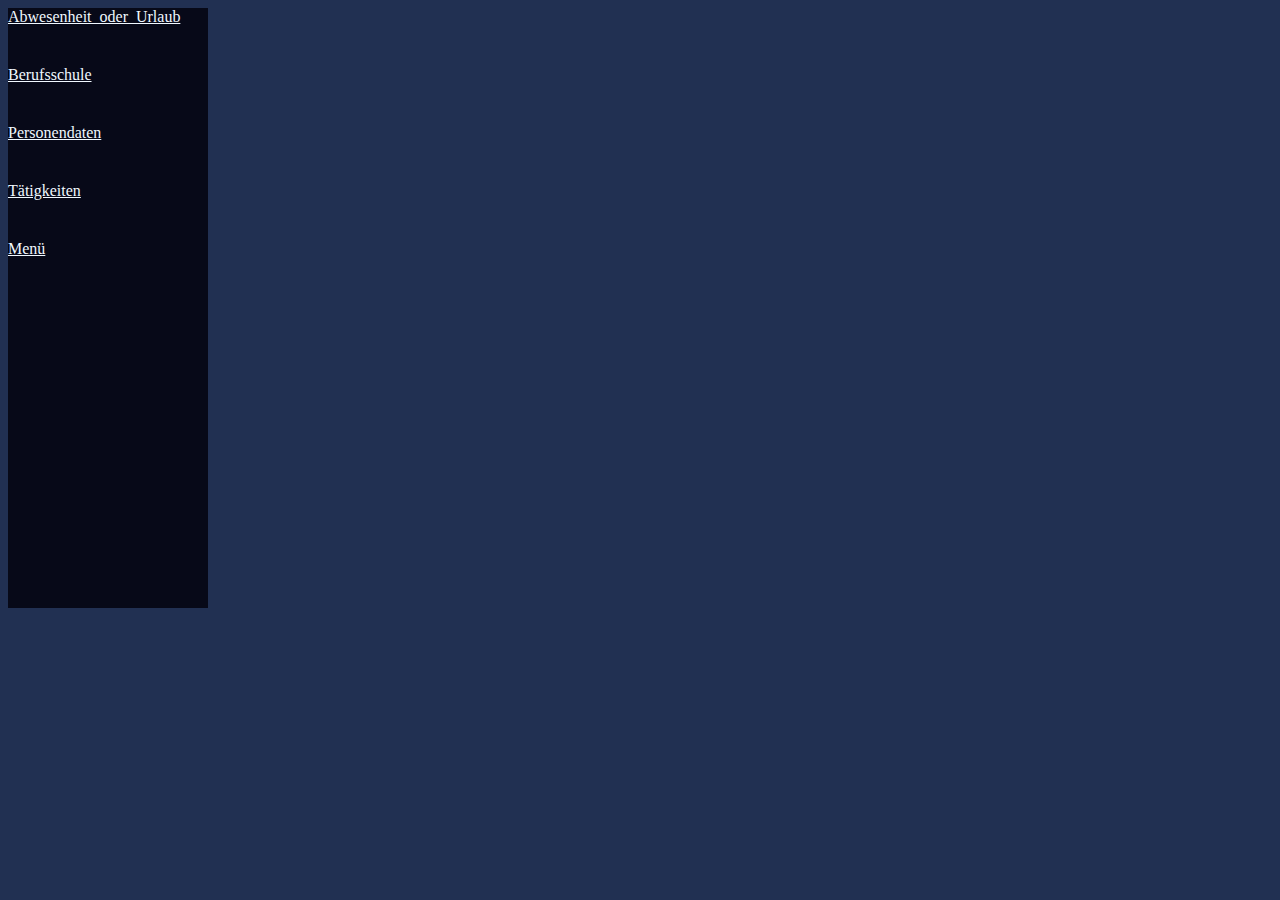
<file: index.html>
<!DOCTYPE html>
<html lang="en">
<head>
    <meta charset="UTF-8">
    <meta name="viewport" content="width=device-width, initial-scale=1.0">
    <link rel="stylesheet" href="style.css">
    <link href="style.css" rel="stylesheet" title="Default Style" />
    <title></title>
</head>
<header>
    <a href="/Abwesenheit_oder_Urlaub.html">Abwesenheit_oder_Urlaub</a>
        <a href="/Berufsschule.html">Berufsschule</a>
        <a href="/Personendaten.html">Personendaten</a>
        <a href="/Tätigkeiten.html">Tätigkeiten</a>
        <a href="index.html">Menü</a>
</header>

</body>
</html>
</file>
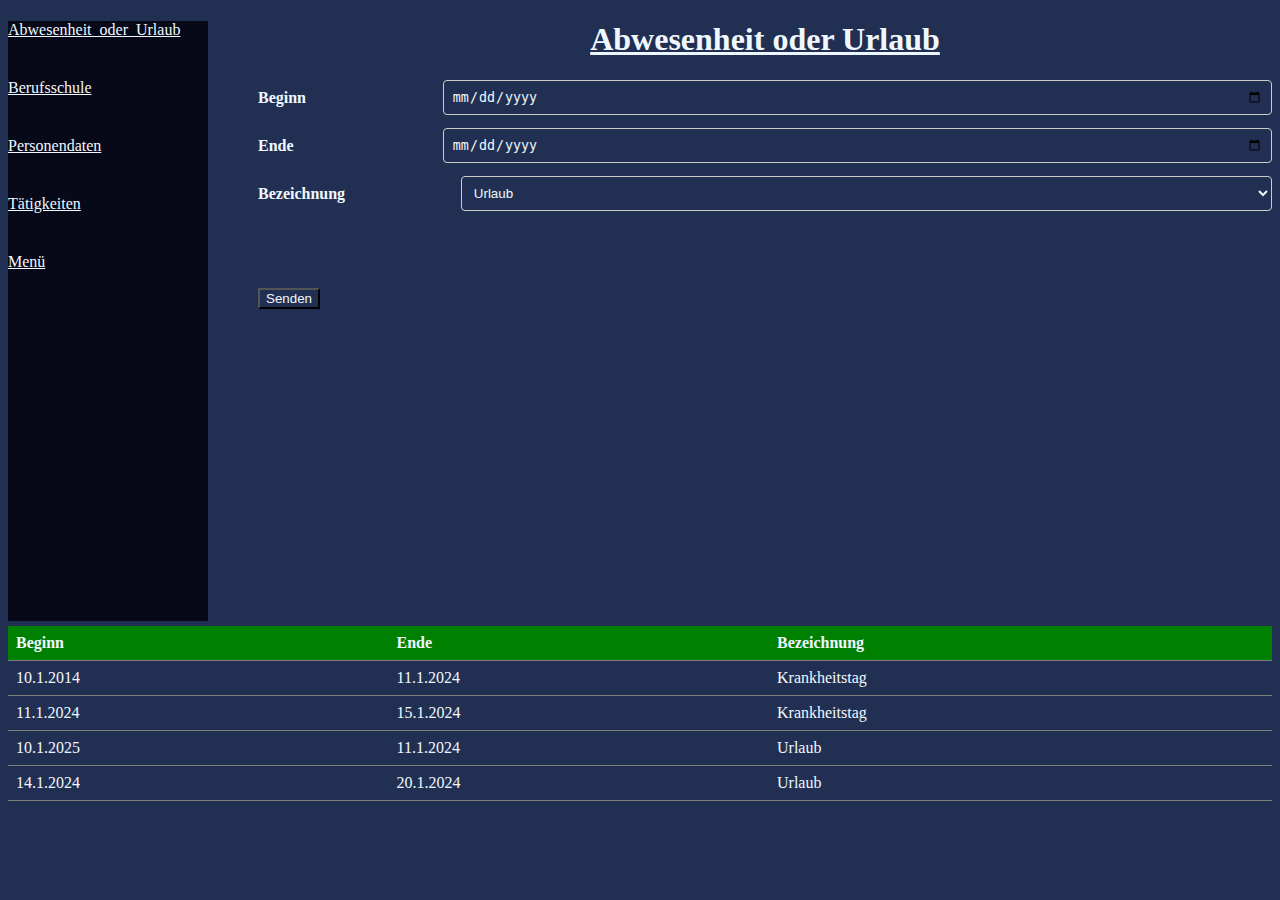
<file: Abwesenheit_oder_Urlaub.html>
<!DOCTYPE html>
<html lang="en">
<head>
    <meta charset="UTF-8">
    <meta name="viewport" content="width=device-width, initial-scale=1.0">
    <title>Document</title>
    <link rel="stylesheet" href="style.css">
</head>
<body>
    <header>
            <a href="/Abwesenheit_oder_Urlaub.html">Abwesenheit_oder_Urlaub</a>
            <a href="/Berufsschule.html">Berufsschule</a>
            <a href="/Personendaten.html">Personendaten</a>
            <a href="/Tätigkeiten.html">Tätigkeiten</a>
            <a href="index.html">Menü</a>  
    </header>
    <form action="/test.html" method="get">
        <h1>Abwesenheit oder Urlaub</h1>
        <div>
        <label for="Beginn">Beginn</label>
        <input type="date" id="Beginn" name="Beginn" required></div>
    <div>
        <label for="Ende">Ende</label>
        <input type="date" name="Ende" id="Ende" required></div>
    <div>
        <label for="Bezeichnung">Bezeichnung</label>
        <select name="Bezeichnung" id="Bezeichnung">
            <option value="Urlaub">Urlaub</option>
            <option value="Krankheitstag">Krankheitstag</option>
        </select>
    </div>
        <button type="submit">Senden</button>
    </form>
    
    <table>
        <thead><tr>
            <th>Beginn</th>
            <th>Ende</th>
            <th>Bezeichnung</th>
            </tr>
        </thead>
        <tbody><tr>
            <td>10.1.2014</td>
            <td>11.1.2024</td>
            <td>Krankheitstag</td>
            </tr>

            <tr>
            <td>11.1.2024</td>
            <td>15.1.2024</td>
            <td>Krankheitstag</td>
            </tr>
            
            <tr>
            <td>10.1.2025</td>
            <td>11.1.2024</td>
            <td>Urlaub</td>
            </tr>
            
            <tr>
            <td>14.1.2024</td>
            <td>20.1.2024</td>
            <td>Urlaub</td>
            </tr>

        </tbody>


    </table>
    
    
</body>
</html>
</file>
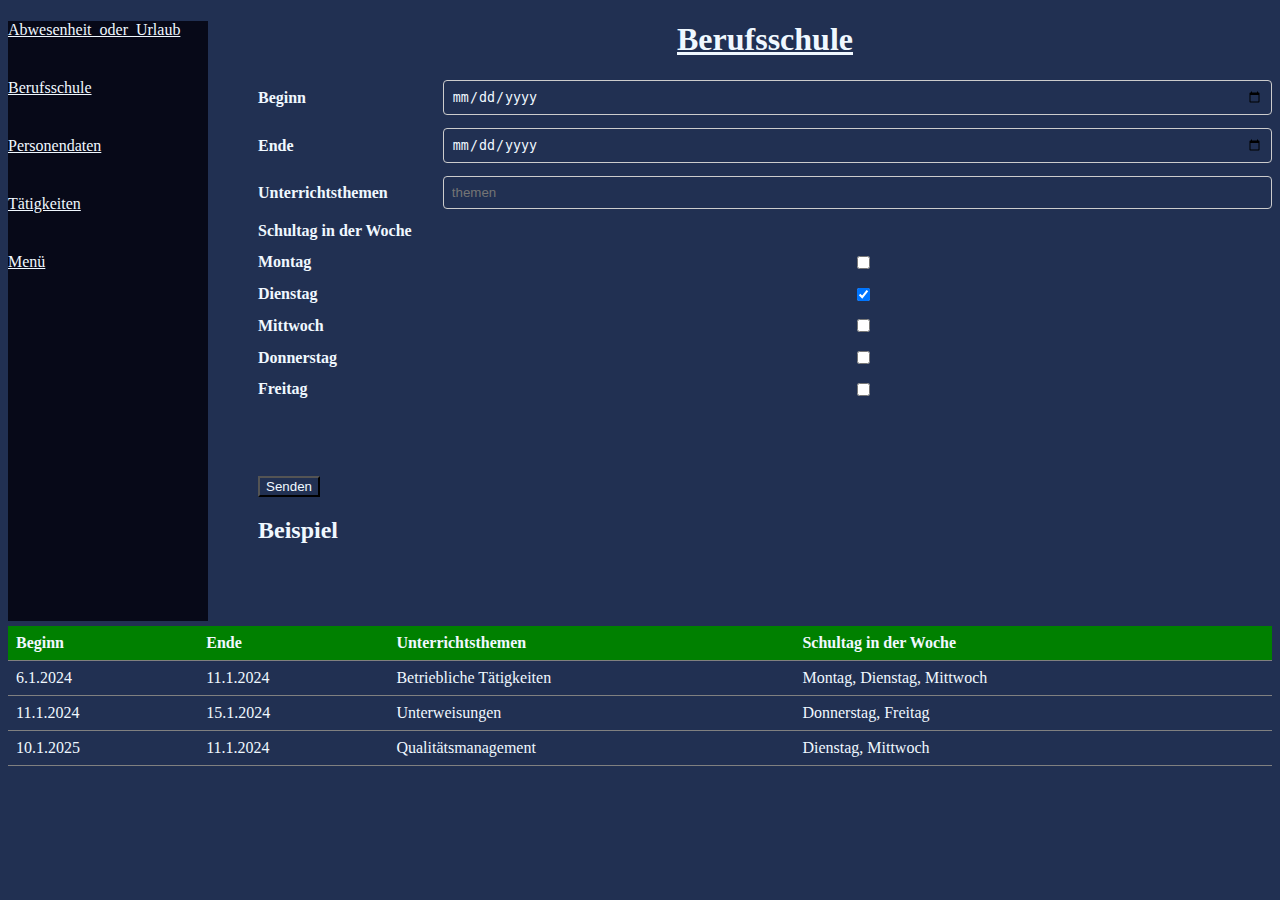
<file: Berufsschule.html>
<!DOCTYPE html>
<html lang="en">
<head>
    <meta charset="UTF-8">
    <meta name="viewport" content="width=device-width, initial-scale=1.0">
    <title>Document</title>
    <link rel="stylesheet" href="style.css">
    <link href="style.css" rel="stylesheet" title="Default Style" >

    <link href="style_W.css" rel="alternate stylesheet" title="test" >
</head>
<body>
    <header>
        
            
        <a href="/Abwesenheit_oder_Urlaub.html">Abwesenheit_oder_Urlaub</a>
        <a href="/Berufsschule.html">Berufsschule</a>
        <a href="/Personendaten.html">Personendaten</a>
        <a href="/Tätigkeiten.html">Tätigkeiten</a>
        <a href="index.html">Menü</a>
            
        
    </header>
    <form action="/test.html" method="get">
    <h1>Berufsschule</h1>
<div>
    <label for="Beginn">Beginn</label>
    <input type="date" name="Beginn" id="Beginn" required>
</div>
<div>
    <label for="Ende">Ende</label>
    <input type="date" name="Ende" id="Ende" required>
</div>
    
<div>
    <label for="themen">Unterrichtsthemen</label>

<input type="text" name="themen" id="themen" required placeholder="themen"></div>
    <div>
    <label>Schultag in der Woche</label>
    </div>
    <div>
        <label for="Montag">Montag</label>
        <input type="checkbox" id="Montag" name="Tag" value="Montag">
        
    </div>
    <div>
        <label for="Dienstag">Dienstag</label>
        <input type="checkbox" id="Dienstag" name="Tag" value="Dienstag" checked>
        
    </div>
    <div>
        <label for="Mittwoch">Mittwoch</label>
        <input type="checkbox" id="Mittwoch" name="Tag" value="Mittwoch">
        
    </div>
    <div>
        <label for="Donnerstag">Donnerstag</label>
        <input type="checkbox" id="Donnerstag" name="Tag" value="Donnerstag">
        
    </div>
    <div>
        <label for="Freitag">Freitag</label>
        <input type="checkbox" id="Freitag" name="Tag" value="Freitag">
        
    </div>
    <button type="submit" >Senden</button>

</form>
<h2>Beispiel</h2>
<table>
    <thead>
        <tr>
        <th>Beginn</th>
        <th>Ende</th>
        <th>Unterrichtsthemen</th>
        <th>Schultag in der Woche</th>
        </tr>
    </thead>
    <tbody>
        <tr>
        <td>6.1.2024</td>
        <td>11.1.2024</td>
        <td>Betriebliche Tätigkeiten</td>
        <td>Montag, Dienstag, Mittwoch</td>
        </tr>

        <tr>
        <td>11.1.2024</td>
        <td>15.1.2024</td>
        <td>Unterweisungen</td>
        <td>Donnerstag, Freitag</td>
        </tr>
        
        <tr>
        <td>10.1.2025</td>
        <td>11.1.2024</td>
        <td>Qualitätsmanagement</td>
        <td>Dienstag, Mittwoch</td>
        </tr>
        
    </tbody>


</table>
</body>
</html>
</file>
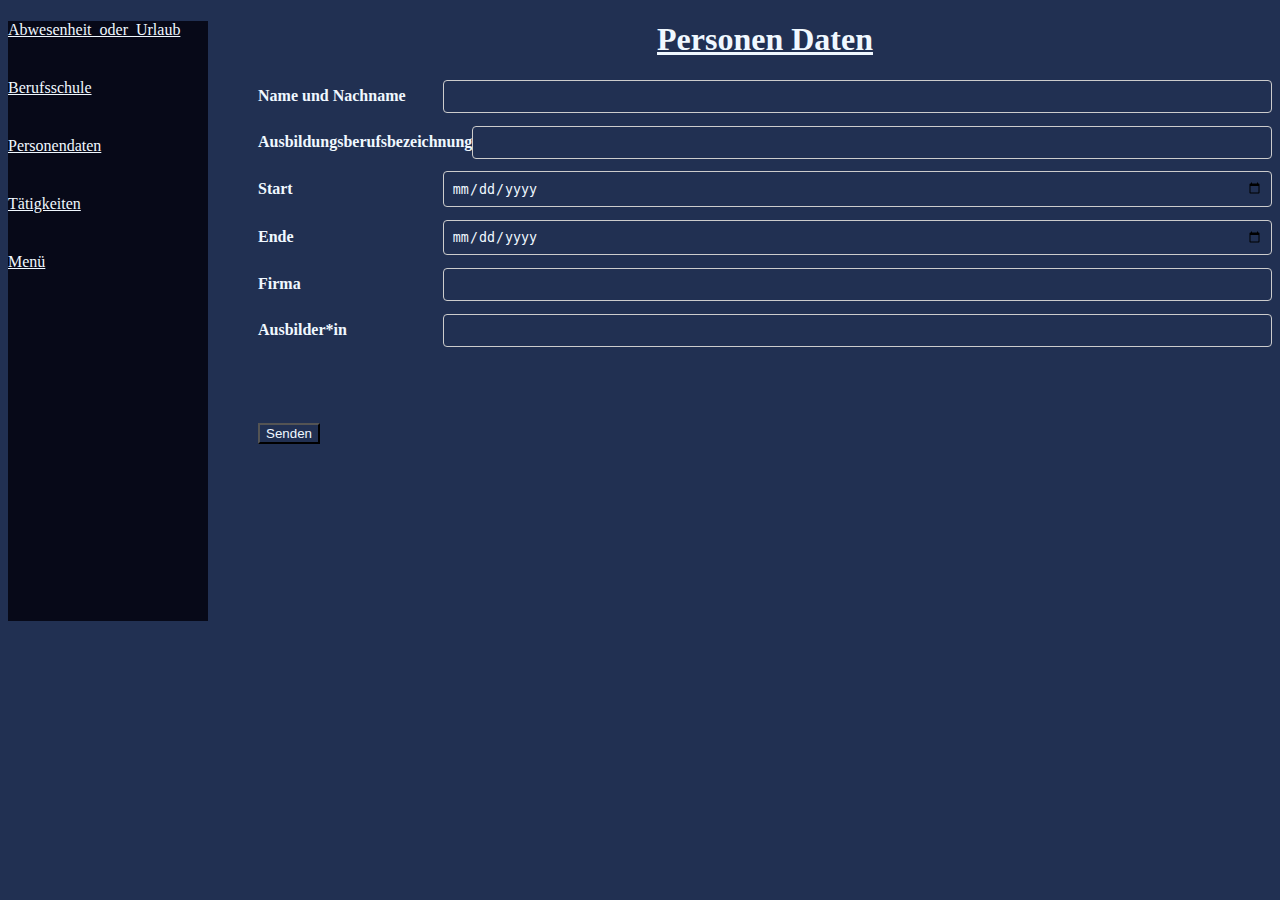
<file: Personendaten.html>
<!DOCTYPE html>
<html lang="en">
<head>
    <meta charset="UTF-8">
    <meta name="viewport" content="width=device-width, initial-scale=1.0">
    <title>Document</title>
    <link rel="stylesheet" href="style.css">
</head>
<body>
    <header>
        <a href="/Abwesenheit_oder_Urlaub.html">Abwesenheit_oder_Urlaub</a>
        <a href="/Berufsschule.html">Berufsschule</a>
        <a href="/Personendaten.html">Personendaten</a>
        <a href="/Tätigkeiten.html">Tätigkeiten</a>
        <a href="index.html">Menü</a>
    </header>
    <h1>Personen Daten </h1>
    <form action="/test" method="get">
       <div><label for="Name">Name und Nachname</label>
        <input type="text" id="Name" name="Name"> </div>
       <div><label for="Ausbildungbe">Ausbildungsberufsbezeichnung</label>
        <input type="text" id="Ausbildungbe" name="Ausbildungbe"></div>
        
        <div>
            <label for="Start">Start</label>
        <input type="date" id="Start" name="Start"></div>
        <div>
        <label for="Ende">Ende</label>
        <input type="date" id="Ende" name="Ende"></div>
        
        
       <div> <label for="Firma">Firma</label>
        <input type="text" id="Firma" name="Firma"> </div>
        
        <div><label for="Ausbildung">Ausbilder*in</label>
        <input type="text" id="Ausbildung" name="Ausbildung"> </div>

        <button type="submit"> Senden</button>






    </form>
    
</body>
</html>
</file>
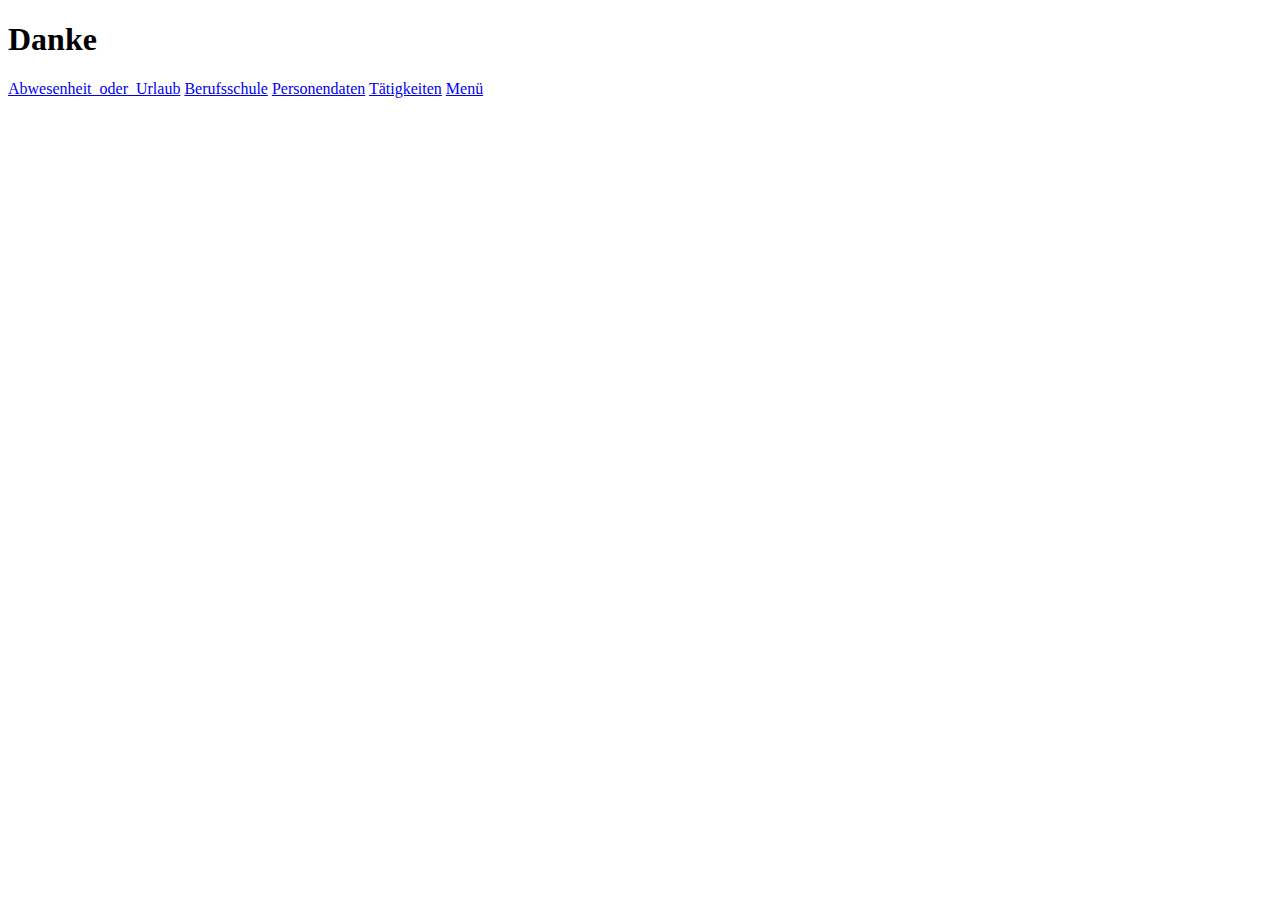
<file: test.html>
<!DOCTYPE html>
<html lang="en">
<head>
    <meta charset="UTF-8">
    <meta name="viewport" content="width=device-width, initial-scale=1.0">
    <title>Document</title>
</head>
<body>
    <header>
        <h1>Danke</h1>
    
        <a href="/Abwesenheit_oder_Urlaub.html">Abwesenheit_oder_Urlaub</a>
        <a href="/Berufsschule.html">Berufsschule</a>
        <a href="/Personendaten.html">Personendaten</a>
        <a href="/Tätigkeiten.html">Tätigkeiten</a>
        <a href="index.html">Menü</a>
        
</header>
</body>
</html>
</file>
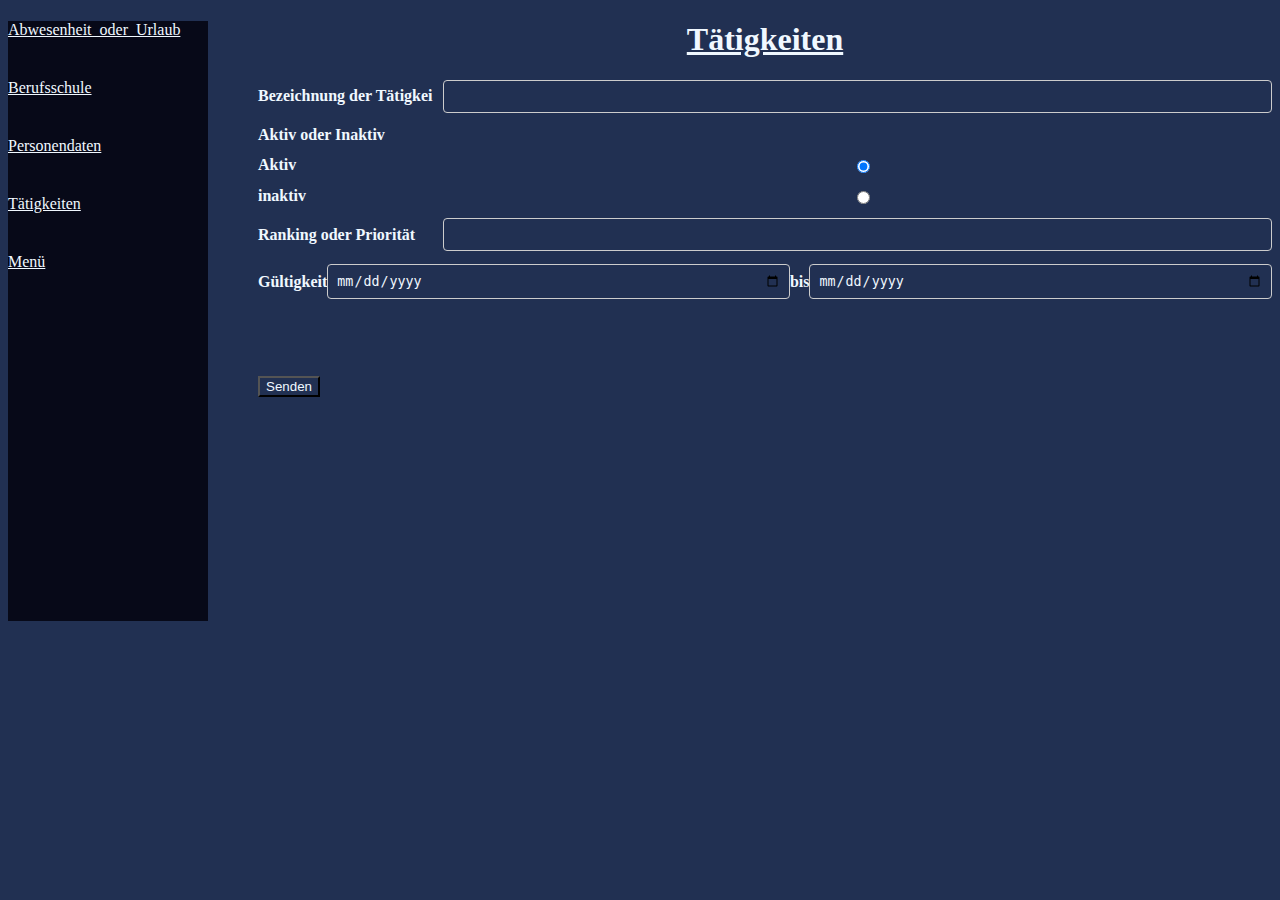
<file: Tätigkeiten.html>
<!DOCTYPE html>
<html lang="en">
<head>
    <meta charset="UTF-8">
    <meta name="viewport" content="width=device-width, initial-scale=1.0">
    <title>Tätigkeiten</title>
    <link rel="stylesheet" href="style.css">
</head>
<body>
    <header>
        
        <a href="/Abwesenheit_oder_Urlaub.html">Abwesenheit_oder_Urlaub</a>
        <a href="/Berufsschule.html">Berufsschule</a>
        <a href="/Personendaten.html">Personendaten</a>
        <a href="/Tätigkeiten.html">Tätigkeiten</a>
        <a href="index.html">Menü</a>
        
    </header>
    
    <form action="/test.html" method="get">
    <h1>Tätigkeiten</h1>
<div>
    <label for="Bezeichnung">Bezeichnung der Tätigkei</label>
    <input type="text" name="Bezeichnung" id="Bezeichnung" required>
</div><div>
    <label>Aktiv oder Inaktiv</label>
</div>
<div>
    <label >Aktiv</label>
    <input type="radio" name="Aktiv oder Inaktiv" value="Aktiv" id="Aktive" checked>
</div><div>
    <label >inaktiv</label>
    <input type="radio" name="Aktiv oder Inaktiv" value="Inaktiv" id ="inaktiv">
</div><div>
    <label for="Ranking_oder_Priorität">Ranking oder Priorität</label>
    <input type="text" name="Ranking_oder_Priorität" id="Ranking_oder_Priorität">
</div><div>
    <label >Gültigkeit</label>
    <input type="date" name="Gültigkeit" id="Gültigkeita">
    <label >bis</label>
    <input type="date" name="Gültigkeit" id="Gültigkeite">
</div>

    





    

    <button type="submit">Senden</button>
    
</form>

    
</body>
</html>
</file>
<file: style.css>
/* *{
    border-style:groove;

} */
/*global*/
*{
    background-color: rgb(33, 48, 82);
    color: aliceblue;
}
table{
    background-color: white;
}
    
h1{
    display: flex;
    flex-direction: column;
    text-decoration: underline;
    align-items: center;
    justify-content: space-between;
}


/*tabelle*/
table {
    border-collapse: collapse;
    width: 100%;
  }
  
  th, td {
    padding: 8px;
    text-align: left;
    border-bottom: 1px solid gray;
  }

  
  tr:nth-child(odd) {
    background-color: white;
  }
  
  th span {
    writing-mode: vertical-rl;
    transform: rotate(180deg);
    white-space: pre;size-adjust: 1000px 10px;
  }
  th{
    background-color: green;
  }
/*_____________________________________________________________________*/
  @media screen{
     header{
        background-color: rgb(7, 9, 24);
        margin-bottom:5px ;
         width: 200px;
        float: left;
        height: 600px;
        margin-right: 50px;
        
        
        display: inline;
        align-content:center;
        display: flex;
        flex-direction: column;

        
        } 

        header a{
            background-color: rgb(7, 9, 24);;
            margin-bottom: 40px;
        }
        div{
            display: flex;
            align-items: center; 
            margin-bottom: 1vw; 
        }
        
        
        label {
            flex: 2; 
            font-weight: bold;
            font-size:2wv;

        }
        
        
        input,select{
            width: 80%; 
            padding: 0.5rem;
            border: 1px solid #ccc;
            border-radius: 4px;
        }
        button{
            margin-top:5vw ;
            
            
            }
    
    




}
   


/*tablet*/

@media screen and (max-width: 868px ) {
    body{
        flex-direction: column;
    }
    header{
        height: auto;
        width: 100%;
        float: none;
        display: flex;
        flex-direction: row;
        align-items: center;
        justify-content: space-evenly;
        margin-bottom: 4vw;
        font-style: italic;
        /* min-height: auto; */
    }
    
    div{
        display: flex;
        align-items: center; 
        margin-bottom: 1vw; 
    }
    
    
    label {
        flex: 2; 
        font-weight: bold;
        font-size:100%;
    }
    
    
    input,select{
        width: 50%; 
        padding: 0.5rem;
        border: 1px solid #ccc;
        border-radius: 4px;
    }
    button{
        margin-top:5vw ;
        
        
        }
}








/*handy*/



@media screen and (max-width: 485px ) {

header{
    display: flex;
    flex-direction: column;
    align-items: flex-start;
    
    
}
header a{
    margin-bottom: 0px;
}

div{
display: flex;
flex-direction: column;
align-items: center;
margin-bottom: 10px;
}

input,select{
    font-size: 6vw;
    width: 90%;
    border: 1px solid black;
    padding:8px 10px;
    
    
}

label{
    font-size: 6vw;
    font-weight:bold ;
}
button{
    margin-top:4px ;
    width: 100%;
    padding: 12px;
    
}

}
</file>
<file: style_W.css>
/* *{
    border-style:groove;

} */
/*global*/
*{
    background-color: white;
    color: black;
}
table{
    background-color: white;
}
    
h1{
    display: flex;
    flex-direction: column;
    text-decoration: underline;
    align-items: center;
    justify-content: space-between;
}


/*tabelle*/
table {
    border-collapse: collapse;
    width: 100%;
  }
  
  th, td {
    padding: 8px;
    text-align: left;
    border-bottom: 1px solid gray;
  }

  
  tr:nth-child(odd) {
    background-color: white;
  }
  
  th span {
    writing-mode: vertical-rl;
    transform: rotate(180deg);
    white-space: pre;size-adjust: 1000px 10px;
  }
  th{
    background-color: green;
  }
/*_____________________________________________________________________*/
  @media screen{
     header{
        background-color: blue;
        margin-bottom:5px ;
         width: 200px;
        float: right;
        height: 600px;
        margin-right: 50px;
        
        
        display: inline;
        align-content:center;
        display: flex;
        flex-direction: column;

        
        } 

        header a{
            
            margin-bottom: 40px;
            background-color: blue;
        }
        div{
            
            display: flex;
            align-items: center; 
            margin-bottom: 1vw; 
        }
        
        
        label {
            flex: 2; 
            font-weight: bold;
            font-size:2wv;

        }
        
        
        input,select{
            width: 80%; 
            padding: 0.5rem;
            border: 1px solid #ccc;
            border-radius: 4px;
        }
        button{
            margin-top:5vw ;
            
            
            }
    
    




}
   


/*tablet*/

@media screen and (max-width: 868px ) {
    body{
        flex-direction: column;
    }
    header{
        height: auto;
        width: 100%;
        float: none;
        display: flex;
        flex-direction: row;
        align-items: center;
        justify-content: space-evenly;
        margin-bottom: 4vw;
        font-style: italic;
        /* min-height: auto; */
    }
    
    div{
        display: flex;
        align-items: center; 
        margin-bottom: 1vw; 
    }
    
    
    label {
        flex: 2; 
        font-weight: bold;
        font-size:100%;
    }
    
    
    input,select{
        width: 50%; 
        padding: 0.5rem;
        border: 1px solid #ccc;
        border-radius: 4px;
    }
    button{
        margin-top:5vw ;
        
        
        }
}








/*handy*/



@media screen and (max-width: 485px ) {

header{
    display: flex;
    flex-direction: column;
    align-items: flex-start;
    
    
}
header a{
    margin-bottom: 0px;
}

div{
display: flex;
flex-direction: column;
align-items: center;
margin-bottom: 10px;
}

input,select{
    font-size: 6vw;
    width: 90%;
    border: 1px solid black;
    padding:8px 10px;
    
    
}

label{
    font-size: 6vw;
    font-weight:bold ;
}
button{
    margin-top:4px ;
    width: 100%;
    padding: 12px;
    
}

}
</file>
